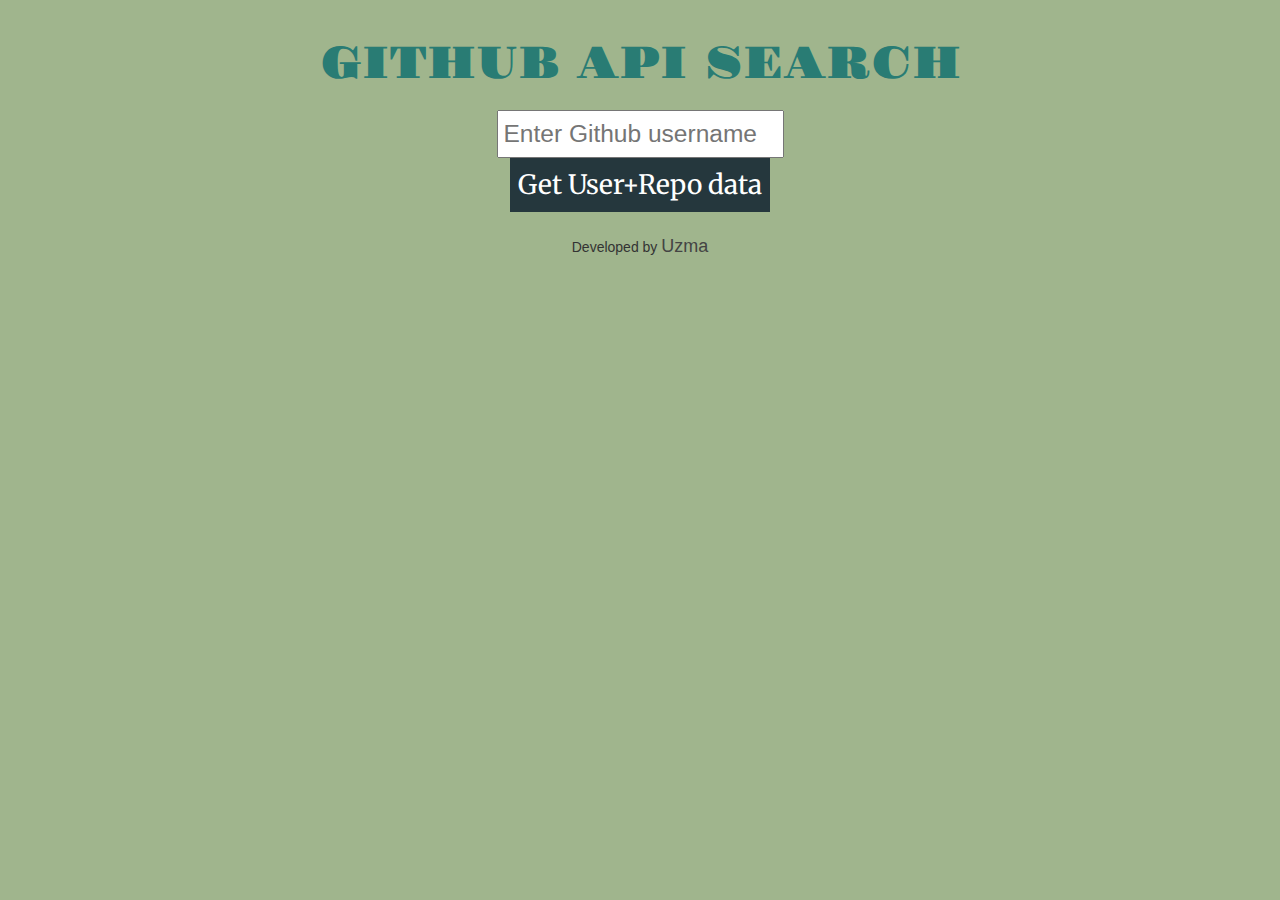
<file: index.html>
<!DOCTYPE html>
<html>
<head>
<meta charset="UTF-8">
<meta name="viewport" content="width=device-width, initial-scale=1">
<link rel="stylesheet" href="https://maxcdn.bootstrapcdn.com/bootstrap/3.3.6/css/bootstrap.min.css">
<link rel="stylesheet" href="GithubAPI.css">
<link href="https://fonts.googleapis.com/css?family=Slabo+27px" rel="stylesheet">
<link href="https://fonts.googleapis.com/css?family=Merriweather:700" rel="stylesheet">
<link href="https://fonts.googleapis.com/css?family=Righteous" rel="stylesheet">
<link href="https://fonts.googleapis.com/css?family=Gravitas+One" rel="stylesheet">
<script src="https://code.jquery.com/jquery-2.2.4.min.js"></script>
<script src="https://maxcdn.bootstrapcdn.com/bootstrap/3.3.6/js/bootstrap.min.js"></script>
<script src="GithubAPI.js"></script>
</head>
<body>
  <div class="container text-center search">
  <h1>Github API search</h1>
<input id="query" type="text" placeholder="Enter Github username" required><br/>
<button id="ghrepo" >Get User+Repo data</button>
</div>
<br>
<div class='container text-center'>
<div class="hidden opt">
<button class="byContri">Sort by no. of Contributions</button><button class="byFollow">Sort by no. of Followers</button><button class="byRepo">Sort by no. of Repositories</button><button class="byGist">Sort by no. of Gists</button>
</div>
</div>
<div class='container '>
<div class="Githubdata">
</div>
  <footer class="text-center">Developed by <a class="blink" href="https://twitter.com/hashtagUzma" target="_blank">Uzma</a></footer>
</div>
</body>
</html>
</file>
<file: GithubAPI.css>
body{
 background-color:#A0B58D;
}
.search{
 margin-top:20px;
 }
.opt{
  margin-bottom:40px;
}
button{
padding:5px;
  border:3px solid ;
  margin:2px;
  color:white;
  background-color:#C6826B;
  font-family: 'Slabo 27px', serif;
  text-transform: uppercase;
}
#ghrepo{
   text-transform: none;
  border:0px;;
  color:white;
  background-color:#25373D;
  font-family: 'Merriweather', serif;
  font-size:26.5px;
  padding:8px;
  margin-top:0px;

}
#query{
  padding:5px;
  font-family: 'Helvetica', serif;
  font-size-adjust: 0.54;
  font-size:24px;
 }
h2{
 font-family:'Righteous', cursive, 'Helvetica', serif;
  font-size:35px;
  margin-bottom:0;
}
p{
  font-size:18px;
  font-family: 'Slabo 27px', serif;
  }
h4{
 font-size:15px;
  font-family: 'Slabo 27px', serif;
  font-weight:bold;
  }
ul{
  list-style:none;
}
a,a:hover{
  text-decoration:none;
  color:#444444;
  font-size:30px;
}
.r{
  font-size:35px;
}
.c{
  font-size:18px;
}
h1{
 font-family: 'Gravitas One', cursive;
  margin-bottom:20px;
  font-size:45px;
  color:#297C74;
  text-transform:uppercase;
}
.blink,.blink:hover{
  font-size:18px;
}
.u{
  font-size:30px;
  margin-bottom:0px;
  color:#25373D;
}
</file>
